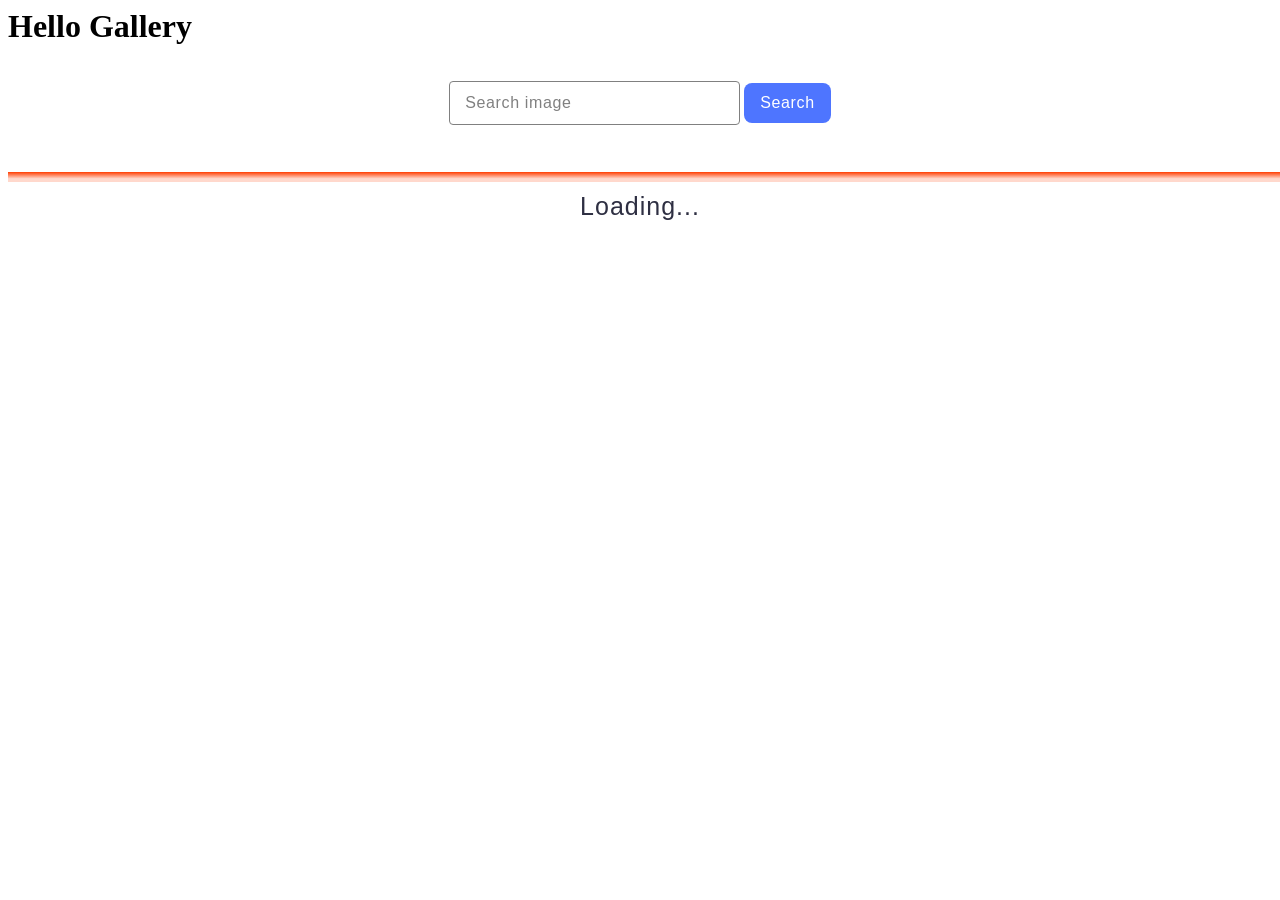
<file: src/index.html>
<!DOCTYPE html>
<html lang="en">
<head>
	<meta charset="UTF-8">
	<meta name="viewport" content="width=device-width, initial-scale=1.0">
	<title>Images Search</title>
	<link rel="stylesheet" href="./css/styles.css">
</head>
<body>
	<header>
		<h1>Hello Gallery</h1>
	</header>
	<main>
		<form class="search-form">
			<input class="form-input" type="text" name="searchInput" placeholder="Search image">
			<button class="form-btn">Search</button>
		</form>

		<p class="loader"><span class="loader-line"></span>Loading...</p>
		
		<ul class="gallery"></ul>

		<button class="load-more-btn" style="display:none;">Load more</button>

	</main>
	<script src="./main.js" type="module"></script>
</body>
</html>
</file>
<file: src/css/styles.css>
h1,
h2,
h3,
h4,
h5,
h6,
p {
	margin: 0;
}

ul {
	margin: 0;
	padding: 0;
	list-style: none;
}

a {
	color: currentColor;
	text-decoration: none;
}

button {
	cursor: pointer;
}

img {
	display: block;
	max-width: 100%;
	height: auto;
}

:root {
	--font-family: "Montserrat", sans-serif;
}

h1 {
	margin-bottom: 36px;
}

form {
	text-align: center;
	margin-bottom: 32px;
}

input {
	width: 272px;
	height: 40px;
	flex-shrink: 0;
	border-radius: 4px;
	border: 1px solid #808080;
	color: #808080;
	font-family: var(--font-family);
	font-weight: 400;
	font-size: 16px;
	line-height: 150%;
	letter-spacing: 0.04em;
	padding-left: 15px;
}
input::placeholder {
	font-family: var(--font-family);
	font-weight: 400;
	font-size: 16px;
	line-height: 150%;
	letter-spacing: 0.04em;
	color: #808080;
}

.form-btn {
	padding: 8px 16px;
	border: none;
	border-radius: 8px;
	background: #4e75ff;
	color: #fff;
	font-family: var(--font-family);
	font-weight: 400;
	font-size: 16px;
	line-height: 1.5;
	letter-spacing: 0.04em;
}

.load-more-btn {
	padding: 8px 16px;
	border: none;
	border-radius: 8px;
	background: #4e75ff;
	color: #fff;
	font-family: var(--font-family);
	font-weight: 400;
	font-size: 16px;
	line-height: 1.5;
	letter-spacing: 0.04em;
	margin: 0 auto;
}

h3 {
	font-family: var(--font-family);
	font-weight: 600;
	font-size: 12px;
	line-height: 133%;
	letter-spacing: 0.04em;
	color: #2e2f42;
	margin-bottom: 4px;
}

p {
	font-family: var(--font-family);
	font-weight: 400;
	font-size: 12px;
	line-height: 133%;
	letter-spacing: 0.04em;
	color: #2e2f42;
	margin-bottom: 4px;
}

.gallery {
	display: flex;
	flex-wrap: wrap;
	gap: 24px;
	margin-top: 32px;
	justify-content: center;
	margin-bottom: 30px;
}

.gallery-item {
	border: 1px solid #808080;
}

.gallery-image {
	width: 360px;
	height: 200px;
	margin-bottom: 5px;
}

.image-description {
	display: flex;
	gap: 32px;
	justify-content: center;
}

.decsription-item {
	text-align: center;
}

.loader {
	text-align: center;
	font-size: 25px;
}

.loader-line {
	width: 100vw;
	height: 10px;
	display: inline-block;
	position: relative;
	background: linear-gradient(0deg, rgba(255, 61, 0, 0.2) 33%, #ff3d00 100%);
	box-sizing: border-box;
	animation: runningstrip 500ms linear infinite;
	text-align: center;
	font-size: 25px;
}

@keyframes runningstrip {
	0% {
		transform: scale(0);
	}

	100% {
		transform: scale(1);
	}

	0% {
		transform: scale(0);
	}
}
</file>
